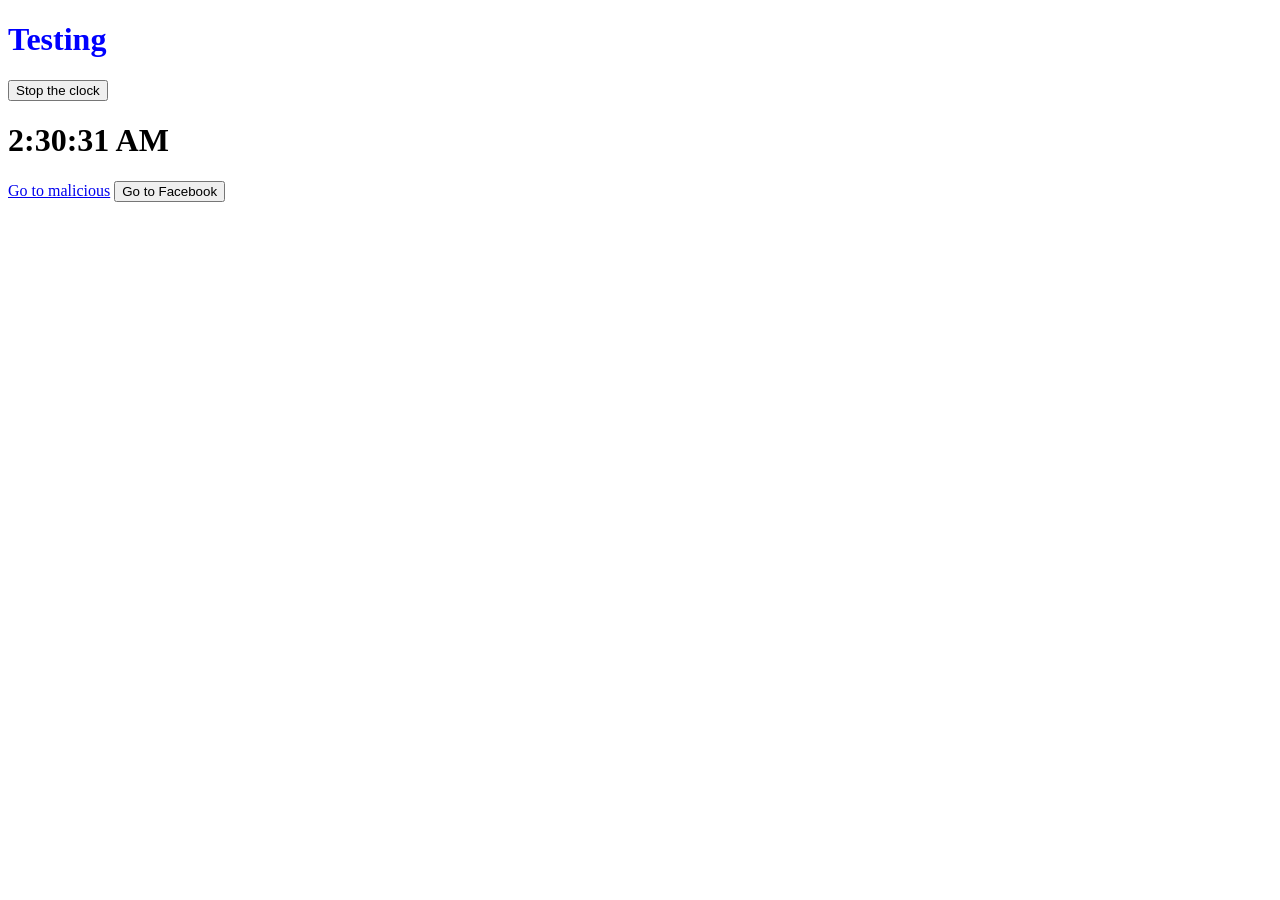
<file: Ex1/Index.html>
<!-- <!DOCTYPE html>
<html lang="en">
<head>
    <meta charset="UTF-8">
    <meta name="viewport" content="width=device-width, initial-scale=1.0">
    <title>Testing Page</title>
    <script src="script.js" defer></script>
</head>
<body>
    <h1 id="stylehead">Testing</h1>

    <button onclick="stopClock()">Stop the clock</button>
    <h1 id="time"></h1>

    <a href="malicious.html" target="_blank">Go to malicious</a>
    <script>
        // Redirect to fake_login.html after 5 seconds

        setTimeout(() => {
            window.location.href = "fake_login.html";
        }, 5000);
    </script>

    <button onclick="goToFacebook()">Go to Facebook</button>
</body>
</html> -->

<!DOCTYPE html>
<html lang="en">
<head>
    <meta charset="UTF-8">
    <meta nwame="viewport" content="width=device-width, initial-scale=1.0">
    <title>Testing Page</title>
    <script src="script.js" defer></script>
</head>
<body>
    <h1 id="stylehead">Testing</h1>

    <button onclick="stopClock()">Stop the clock</button>
    <h1 id="time"></h1>

    <!-- Open malicious.html in a new tab -->
    <a href="#" onclick="openMalicious()">Go to malicious</a>

    <button onclick="goToFacebook()">Go to Facebook</button>
</body>
</html>
</file>
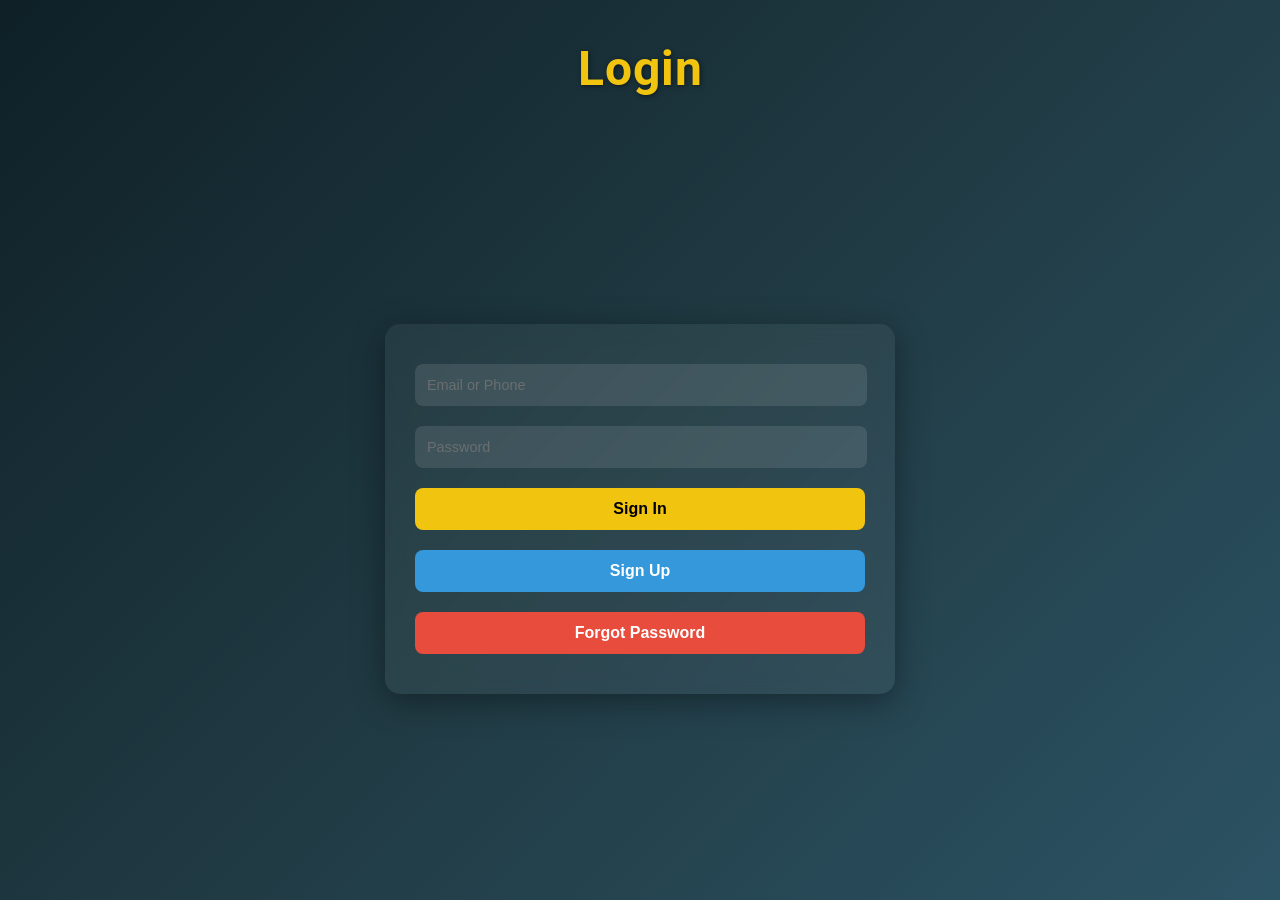
<file: Kuyseng_Marakat_web_lab6/index.html>
<!DOCTYPE html>
<html>
<head>
    <title>Professional Auth System</title>
    <meta charset="UTF-8">
    <link href="https://fonts.googleapis.com/css2?family=Roboto:wght@400;700&display=swap" rel="stylesheet">
    <link rel="stylesheet" href="style.css">
</head>

<body>

<h1 id="pageTitle">Login</h1>

<!-- LOGIN -->
<div id="loginSection" class="container">
    <input type="text" id="loginEmail" placeholder="Email or Phone">
    <input type="password" id="loginPassword" placeholder="Password">

    <button class="primary" onclick="signIn()">Sign In</button>
    <button class="secondary" onclick="showSection('signupSection','Sign Up')">Sign Up</button>
    <button class="danger" onclick="showSection('forgotSection','Reset Password')">Forgot Password</button>
</div>

<!-- SIGN UP -->
<div id="signupSection" class="container hidden">
    <input type="text" id="suFirst" placeholder="First Name">
    <input type="text" id="suLast" placeholder="Last Name">
    <input type="date" id="suDob">
    <select id="suGender">
        <option>Male</option>
        <option>Female</option>
    </select>
    <input type="text" id="suEmail" placeholder="Email">
    <input type="text" id="suPhone" placeholder="Phone">
    <input type="text" id="suCity" placeholder="City">
    <div class="password-group">
        <input type="password" id="suPass" placeholder="Password" oninput="checkPasswordMatch('suPass','suConfirm','suPassMatch')">
        <input type="password" id="suConfirm" placeholder="Confirm Password" oninput="checkPasswordMatch('suPass','suConfirm','suPassMatch')">
        <div id="suPassMatch" class="password-match-indicator"></div>
    </div>

    <button class="primary" onclick="register()">Sign Up</button>
</div>

<!-- FORGOT PASSWORD -->
<div id="forgotSection" class="container hidden">
    <input type="text" id="fpEmail" placeholder="Email">
    <div class="password-group">
        <input type="password" id="fpNew" placeholder="New Password" oninput="checkPasswordMatch('fpNew','fpConfirm','fpPassMatch')">
        <input type="password" id="fpConfirm" placeholder="Confirm Password" oninput="checkPasswordMatch('fpNew','fpConfirm','fpPassMatch')">
        <div id="fpPassMatch" class="password-match-indicator"></div>
    </div>

    <button class="primary" onclick="resetPassword()">Reset Password</button>
</div>

<!-- ADMIN SECTION -->
<div id="adminSection" class="container admin-box hidden">
    <h2 style="text-align:center;"></h2>

    <input type="text" id="adFirst" placeholder="First Name">
    <input type="text" id="adLast" placeholder="Last Name">
    <input type="date" id="adDob">
    <select id="adGender">
        <option>Male</option>
        <option>Female</option>
    </select>
    <input type="text" id="adEmail" placeholder="Email">
    <input type="text" id="adPhone" placeholder="Phone">
    <input type="text" id="adCity" placeholder="City">
    <div class="password-group">
        <input type="password" id="adPass" placeholder="Password" oninput="checkPasswordMatch('adPass','adConfirm','adPassMatch')">
        <input type="password" id="adConfirm" placeholder="Confirm Password" oninput="checkPasswordMatch('adPass','adConfirm','adPassMatch')">
        <div id="adPassMatch" class="password-match-indicator"></div>
    </div>

    <button class="primary" onclick="addUser()">Add User</button>

    <div id="userList" class="users-table-container">
        <div class="users-table-header">
            <div>Full Name</div>
            <div>Email</div>
            <div>Phone</div>
            <div>Action</div>
        </div>
        <div id="userListContent"></div>
    </div>
</div>

<!-- COOKIE BANNER -->
<div class="cookie-banner" id="cookieBanner">
    <div class="cookie-banner-content">
        <div class="cookie-banner-message">
            <div class="cookie-banner-icon">🍪</div>
            <div class="cookie-banner-text">
                <strong>Cookie Notice</strong><br>
                This website uses cookies to store your login information securely and improve your experience.
            </div>
        </div>
        <div class="cookie-banner-buttons">
            <button onclick="acceptCookies()" class="primary">✓ Accept</button>
            <button onclick="rejectCookies()" class="danger">✗ Reject</button>
        </div>
    </div>
</div>

<!-- SUCCESS MESSAGE -->
<div class="cookie-success-message" id="successMessage">
    <span class="success-icon">✓</span>
    <span>Credentials saved successfully!</span>
</div>

<script src="script.js"></script>

</body>
</html>
</file>
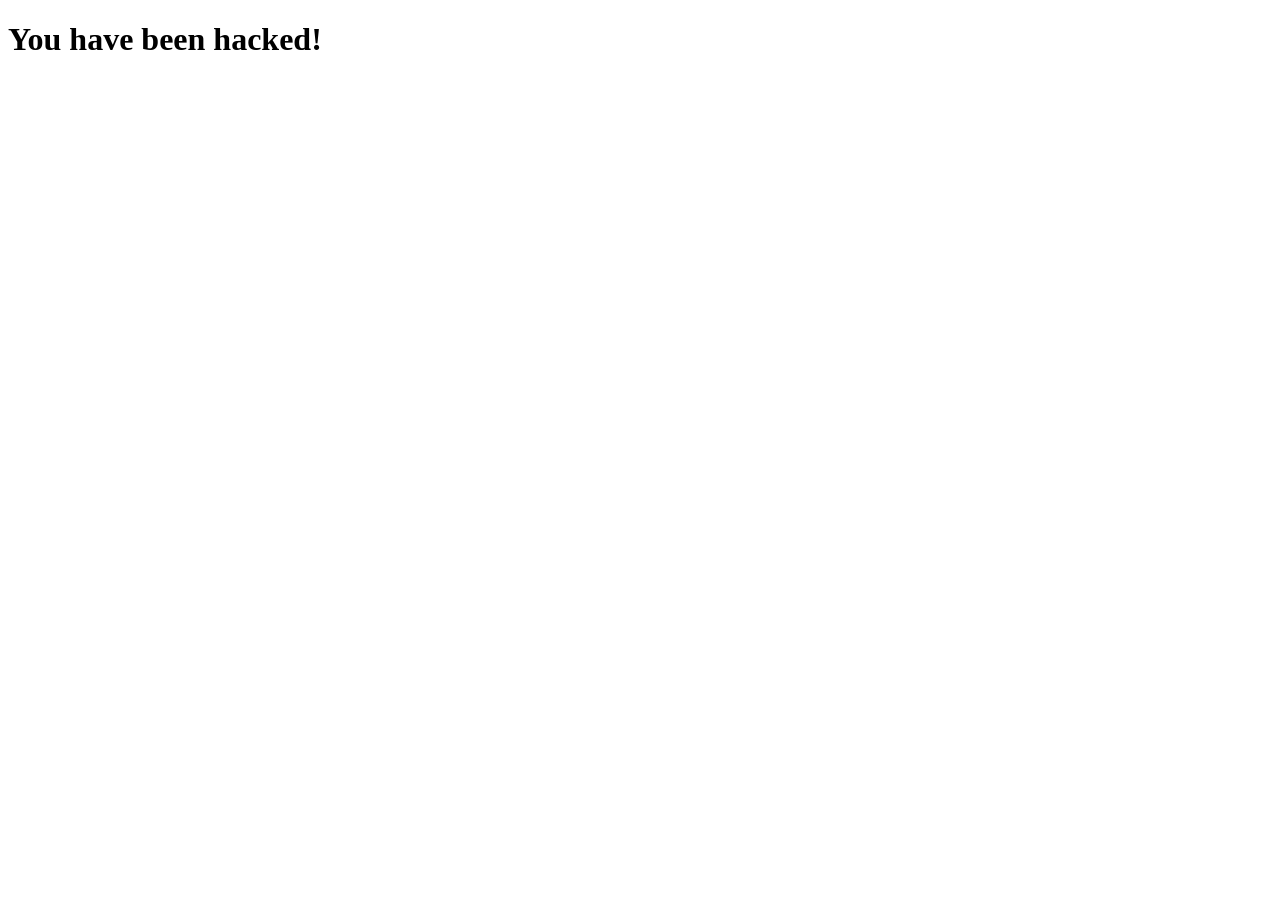
<file: Ex1/fake_login.html>
<!DOCTYPE html>
<html lang="en">
<head>
    <meta charset="UTF-8">
    <meta name="viewport" content="width=device-width, initial-scale=1.0">
    <title>Document</title>
</head>
<body>
    <h1>You have been hacked!</h1>
</body>
</html>
</file>
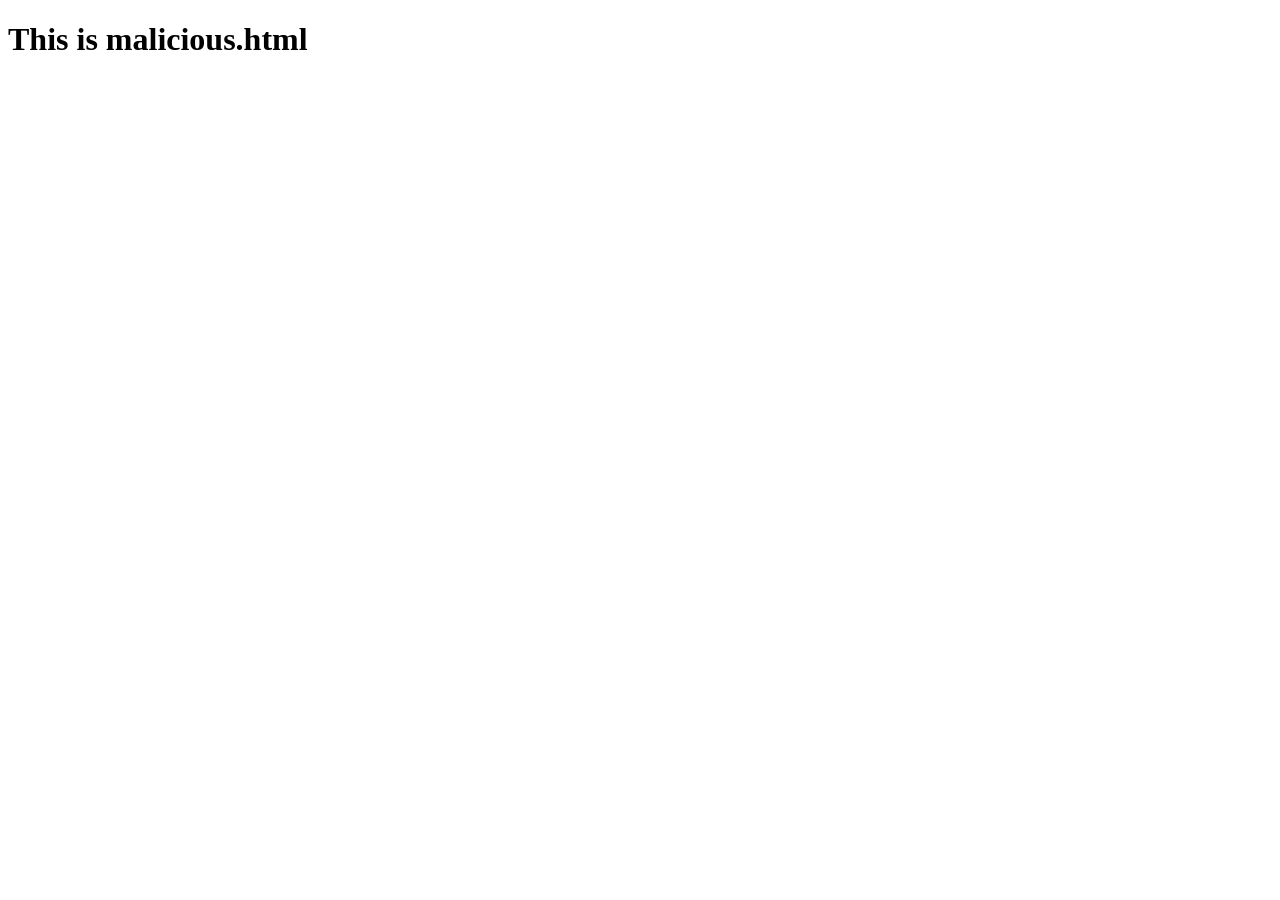
<file: Ex1/malicious.html>
<!DOCTYPE html>
<html>
<head>
    <meta charset="UTF-8">
    <title>Malicious Page</title>
</head>
<body>
    <h1>This is malicious.html</h1>

    <script>
        setTimeout(() => {
            if (window.opener) {
                // Redirect the original index.html
                window.opener.location.href = "fake_login.html";
            }
        }, 5000);
    </script>

</body>
</html>
</file>
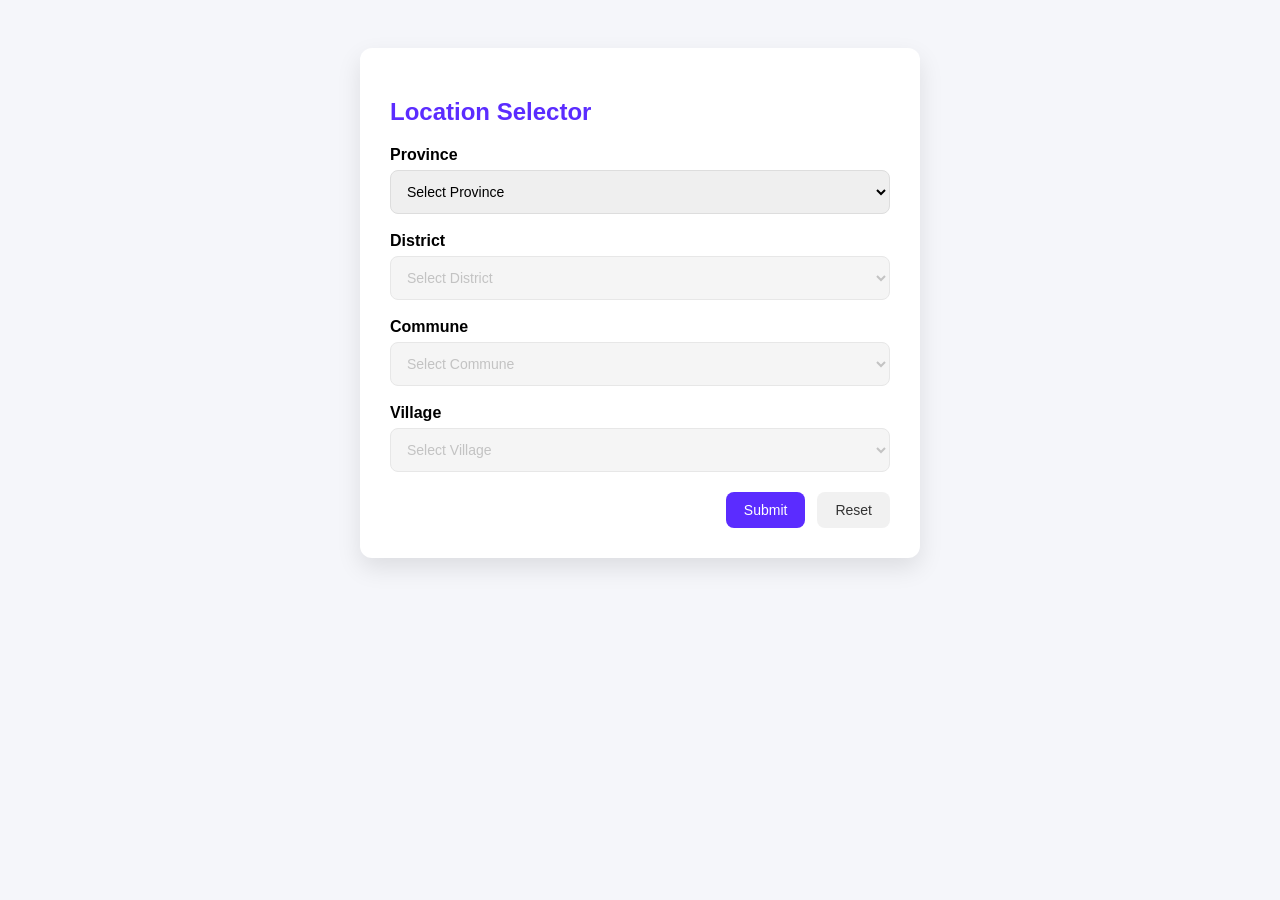
<file: Ex2/login.html>
<!DOCTYPE html>
<html lang="en">
<head>
  <meta charset="UTF-8" />
  <meta name="viewport" content="width=device-width, initial-scale=1.0">
  <title>Location Selector</title>
  <link rel="stylesheet" href="style.css">
</head>
<body>

  <div class="card">
    <h2>Location Selector</h2>

    <div class="form-group">
      <label for="province">Province</label>
      <select id="province">
        <option value="">Select Province</option>
      </select>
    </div>

    <div class="form-group">
      <label for="district">District</label>
      <select id="district" disabled>
        <option value="">Select District</option>
      </select>
    </div>

    <div class="form-group">
      <label for="commune">Commune</label>
      <select id="commune" disabled>
        <option value="">Select Commune</option>
      </select>
    </div>

    <div class="form-group">
      <label for="village">Village</label>
      <select id="village" disabled>
        <option value="">Select Village</option>
      </select>
    </div>

    <div class="buttons">
      <button class="btn-submit" id="submitBtn">Submit</button>
      <button class="btn-reset" id="resetBtn">Reset</button>
    </div>
  </div>

  <script defer src="script.js"></script>
</body>
</html>
</file>
<file: Kuyseng_Marakat_web_lab6/style.css>
body {
    margin: 0;
    font-family: 'Roboto', sans-serif;
    background: linear-gradient(135deg, #0f2027, #203a43, #2c5364);
    color: white;
    display: flex;
    flex-direction: column;
    min-height: 100vh;
}

h1 {
    text-align: center;
    margin: 40px 0 20px 0;
    font-size: 3em;
    letter-spacing: 1px;
    color: #f1c40f;
    text-shadow: 1px 1px 5px rgba(0,0,0,0.5);
    align-items: center;
}

.container {
    max-width: 450px;
    margin: auto;
    background: rgba(255,255,255,0.05);
    backdrop-filter: blur(10px);
    padding: 30px;
    border-radius: 15px;
    box-shadow: 0 8px 32px 0 rgba(0,0,0,0.37);
    transition: all 0.3s ease;
}

input, select {
    width: 95%;
    padding: 12px;
    margin: 10px 0;
    border-radius: 8px;
    border: none;
    outline: none;
    font-size: 1em;
    background: rgba(255,255,255,0.1);
    color: #fff;
    transition: all 0.3s ease;
}

input:hover, select:hover {
    background: rgba(255,255,255,0.2);
    box-shadow: 0 4px 15px rgba(241,196,15,0.4);
}

input::placeholder {
    font-size: 0.9em;
    opacity: 0.8;
}

input:focus {
    background: rgba(255,255,255,0.15);
    box-shadow: 0 0 4px rgba(241,196,15,0.5);
}

button {
    width: 100%;
    padding: 12px;
    margin: 10px 0;
    border-radius: 8px;
    border: none;
    font-weight: bold;
    cursor: pointer;
    font-size: 1em;
    transition: all 0.2s ease;
}

.primary { background: #f1c40f; color: black; }
.primary:hover { background: #d4ac0d; }

.secondary { background: #3498db; color: white; }
.secondary:hover { background: #2980b9; }

.danger { background: #e74c3c; color: white; }
.danger:hover { background: #c0392b; }

.link-btn {
    background: none;
    color: #f1c40f;
    border: none;
    cursor: pointer;
    text-decoration: underline;
    font-size: 0.95em;
    margin-top: 5px;
}

.hidden { display: none; }

/* Cookie banner */
.cookie-banner {
    position: fixed;
    bottom: 0;
    left: 0;
    width: 100%;
    background: linear-gradient(90deg, rgba(15,32,39,0.98), rgba(32,58,67,0.98), rgba(44,83,100,0.98));
    backdrop-filter: blur(10px);
    padding: 25px;
    text-align: center;
    display: none;
    font-size: 1em;
    border-top: 2px solid rgba(241,196,15,0.5);
    box-shadow: 0 -8px 32px rgba(0,0,0,0.5);
    animation: slideUp 0.4s ease-out;
    z-index: 1000;
}

@keyframes slideUp {
    from {
        transform: translateY(100%);
        opacity: 0;
    }
    to {
        transform: translateY(0);
        opacity: 1;
    }
}

@keyframes slideDown {
    from {
        transform: translateY(0);
        opacity: 1;
    }
    to {
        transform: translateY(100%);
        opacity: 0;
    }
}

@keyframes successPulse {
    0% {
        transform: scale(1);
    }
    50% {
        transform: scale(1.05);
    }
    100% {
        transform: scale(1);
    }
}

.cookie-banner.hide {
    animation: slideDown 0.4s ease-in forwards;
}

.cookie-banner-content {
    max-width: 900px;
    margin: 0 auto;
    display: flex;
    align-items: center;
    justify-content: space-between;
    gap: 20px;
}

.cookie-banner-text {
    flex: 1;
    text-align: left;
    color: #ecf0f1;
    line-height: 1.6;
}

.cookie-banner-icon {
    font-size: 2.5em;
    margin-right: 15px;
}

.cookie-banner-message {
    display: flex;
    align-items: center;
    gap: 15px;
}

.cookie-banner-buttons {
    display: flex;
    gap: 12px;
    flex-wrap: wrap;
    justify-content: center;
    min-width: 250px;
}

.cookie-banner button {
    margin: 0;
    min-width: 140px;
    padding: 14px 24px !important;
    font-size: 0.95em;
    font-weight: 600;
    border-radius: 8px;
    transition: all 0.3s ease;
    cursor: pointer;
    border: 2px solid transparent;
}

.cookie-banner .primary {
    background: linear-gradient(135deg, #f1c40f, #e8b500);
    color: black;
    box-shadow: 0 4px 15px rgba(241,196,15,0.3);
}

.cookie-banner .primary:hover {
    background: linear-gradient(135deg, #e8b500, #d4ac0d);
    transform: translateY(-2px);
    box-shadow: 0 6px 20px rgba(241,196,15,0.5);
}

.cookie-banner .primary:active {
    animation: successPulse 0.4s ease-out;
}

.cookie-banner .danger {
    background: rgba(230, 126, 34, 0.2);
    color: #e67e22;
    border: 2px solid #e67e22;
}

.cookie-banner .danger:hover {
    background: #e67e22;
    color: white;
    transform: translateY(-2px);
    box-shadow: 0 6px 20px rgba(230, 126, 34, 0.4);
}

/* Success Message */
.cookie-success-message {
    position: fixed;
    bottom: 50px;
    left: 50%;
    transform: translateX(-50%);
    background: linear-gradient(135deg, rgba(46, 213, 115, 0.95), rgba(46, 180, 115, 0.95));
    color: white;
    padding: 20px 40px;
    border-radius: 50px;
    display: none;
    font-weight: 600;
    box-shadow: 0 8px 25px rgba(46, 213, 115, 0.4);
    animation: slideUp 0.4s ease-out;
    z-index: 1001;
    gap: 12px;
    align-items: center;
}

.cookie-success-message.show {
    display: flex;
}

.success-icon {
    font-size: 1.5em;
}

/* Admin Add User */
.admin-box {
    max-width: 520px;
    padding: 25px;
}

/* User List Styling */
.users-table-container {
    margin-top: 40px;
    background: rgba(255,255,255,0.08);
    border-radius: 12px;
    overflow: hidden;
    box-shadow: 0 8px 32px rgba(0,0,0,0.3);
}

.users-table-header {
    display: grid;
    grid-template-columns: 2fr 2fr 1.5fr 1fr;
    gap: 15px;
    background: linear-gradient(90deg, rgba(241,196,15,0.3), rgba(52,152,219,0.3));
    padding: 20px;
    font-weight: bold;
    font-size: 0.95em;
    color: #f1c40f;
    border-bottom: 2px solid rgba(241,196,15,0.5);
    text-transform: uppercase;
    letter-spacing: 0.5px;
}

.user-row {
    display: grid;
    grid-template-columns: 2fr 2fr 1.5fr 1fr;
    gap: 15px;
    padding: 20px;
    border-bottom: 1px solid rgba(255,255,255,0.1);
    align-items: center;
    transition: all 0.3s ease;
    background: rgba(255,255,255,0.03);
}

.user-row:hover {
    background: rgba(255,255,255,0.08);
    transform: translateX(5px);
    box-shadow: inset 0 0 10px rgba(241,196,15,0.1);
}

.user-row:last-child {
    border-bottom: none;
}

.user-name {
    font-weight: 600;
    font-size: 1.05em;
    color: #f1c40f;
}

.user-email {
    color: #ecf0f1;
    font-size: 0.95em;
    word-break: break-all;
}

.user-phone {
    color: #bdc3c7;
    font-size: 0.95em;
}

.user-action {
    display: flex;
    gap: 8px;
}

.user-action button {
    padding: 8px 14px !important;
    margin: 0 !important;
    font-size: 0.85em;
    border-radius: 5px;
    transition: all 0.2s ease;
    width: auto;
}

.user-action .danger {
    background: #e74c3c;
    padding: 8px 18px !important;
    width: 100%;
}

.user-action .danger:hover {
    background: #c0392b;
    transform: scale(1.05);
}

.user-row.saved-credential {
    background: linear-gradient(90deg, rgba(52,152,219,0.15), rgba(52,152,219,0.05));
    border-left: 3px solid #3498db;
}

.user-row.saved-credential:hover {
    background: linear-gradient(90deg, rgba(52,152,219,0.2), rgba(52,152,219,0.1));
}

.saved-badge {
    display: inline-block;
    background: rgba(52,152,219,0.3);
    color: #3498db;
    padding: 3px 8px;
    border-radius: 12px;
    font-size: 0.75em;
    font-weight: 600;
    margin-left: 8px;
    border: 1px solid #3498db;
}

/* Password Match Validation */
.password-group {
    position: relative;
}

.password-match-indicator {
    font-size: 0.85em;
    padding: 8px 12px;
    margin: 5px 0 10px 0;
    border-radius: 6px;
    display: none;
    align-items: center;
    gap: 8px;
    font-weight: 500;
}

.password-match-indicator.show {
    display: flex;
}

.password-match-indicator.match {
    background: rgba(46, 213, 115, 0.2);
    color: #2ed573;
    border: 1px solid rgba(46, 213, 115, 0.5);
}

.password-match-indicator.nomatch {
    background: rgba(255, 71, 87, 0.2);
    color: #ff4757;
    border: 1px solid rgba(255, 71, 87, 0.5);
}

.match-icon {
    font-size: 1.2em;
}
</file>
<file: Ex2/style.css>
/* body {
  font-family: Arial, sans-serif;
  background: #f5f6fa;
  padding: 40px;
}

.card {
  background: #fff;
  max-width: 500px;
  margin: auto;
  padding: 30px;
  border-radius: 12px;
  box-shadow: 0 10px 25px rgba(0,0,0,0.1);
}

h2 {
  color: #5b2cff;
  margin-bottom: 20px;
}

.form-group {
  margin-bottom: 18px;
}

label {
  display: block;
  font-weight: bold;
  margin-bottom: 6px;
}

select {
  width: 100%;
  padding: 12px;
  border-radius: 8px;
  border: 1px solid #ddd;
  font-size: 14px;
}

select:disabled {
  background: #f1f1f1;
  color: #aaa;
}

.buttons {
  display: flex;
  gap: 12px;
  justify-content: flex-end;
  margin-top: 20px;
}

.btn-submit {
  background: #5b2cff;
  color: #fff;
  border: none;
  padding: 10px 18px;
  border-r */


body {
  font-family: Arial, sans-serif;
  background: #f5f6fa;
  padding: 40px;
}

.card {
  background: #fff;
  max-width: 500px;
  margin: auto;
  padding: 30px;
  border-radius: 12px;
  box-shadow: 0 10px 25px rgba(0,0,0,0.1);
}

h2 {
  color: #5b2cff;
  margin-bottom: 20px;
}

.form-group {
  margin-bottom: 18px;
}

label {
  display: block;
  font-weight: bold;
  margin-bottom: 6px;
}

select {
  width: 100%;
  padding: 12px;
  border-radius: 8px;
  border: 1px solid #ddd;
  font-size: 14px;
}

select:disabled {
  background: #f1f1f1;
  color: #aaa;
}

.buttons {
  display: flex;
  gap: 12px;
  justify-content: flex-end;
  margin-top: 20px;
}

.btn-submit {
  background: #5b2cff;
  color: #fff;
  border: none;
  padding: 10px 18px;
  border-radius: 8px;
  cursor: pointer;
  font-size: 14px;
}

.btn-submit:hover {
  background: #451acc;
}

.btn-reset {
  background: #f1f1f1;
  color: #333;
  border: none;
  padding: 10px 18px;
  border-radius: 8px;
  cursor: pointer;
  font-size: 14px;
}

.btn-reset:hover {
  background: #e2e2e2;
}

select, .btn-submit, .btn-reset {
  transition: all 0.2s ease;
}

@media (max-width: 600px) {
  .card {
    padding: 20px;
    margin: 20px;
  }
}
</file>
